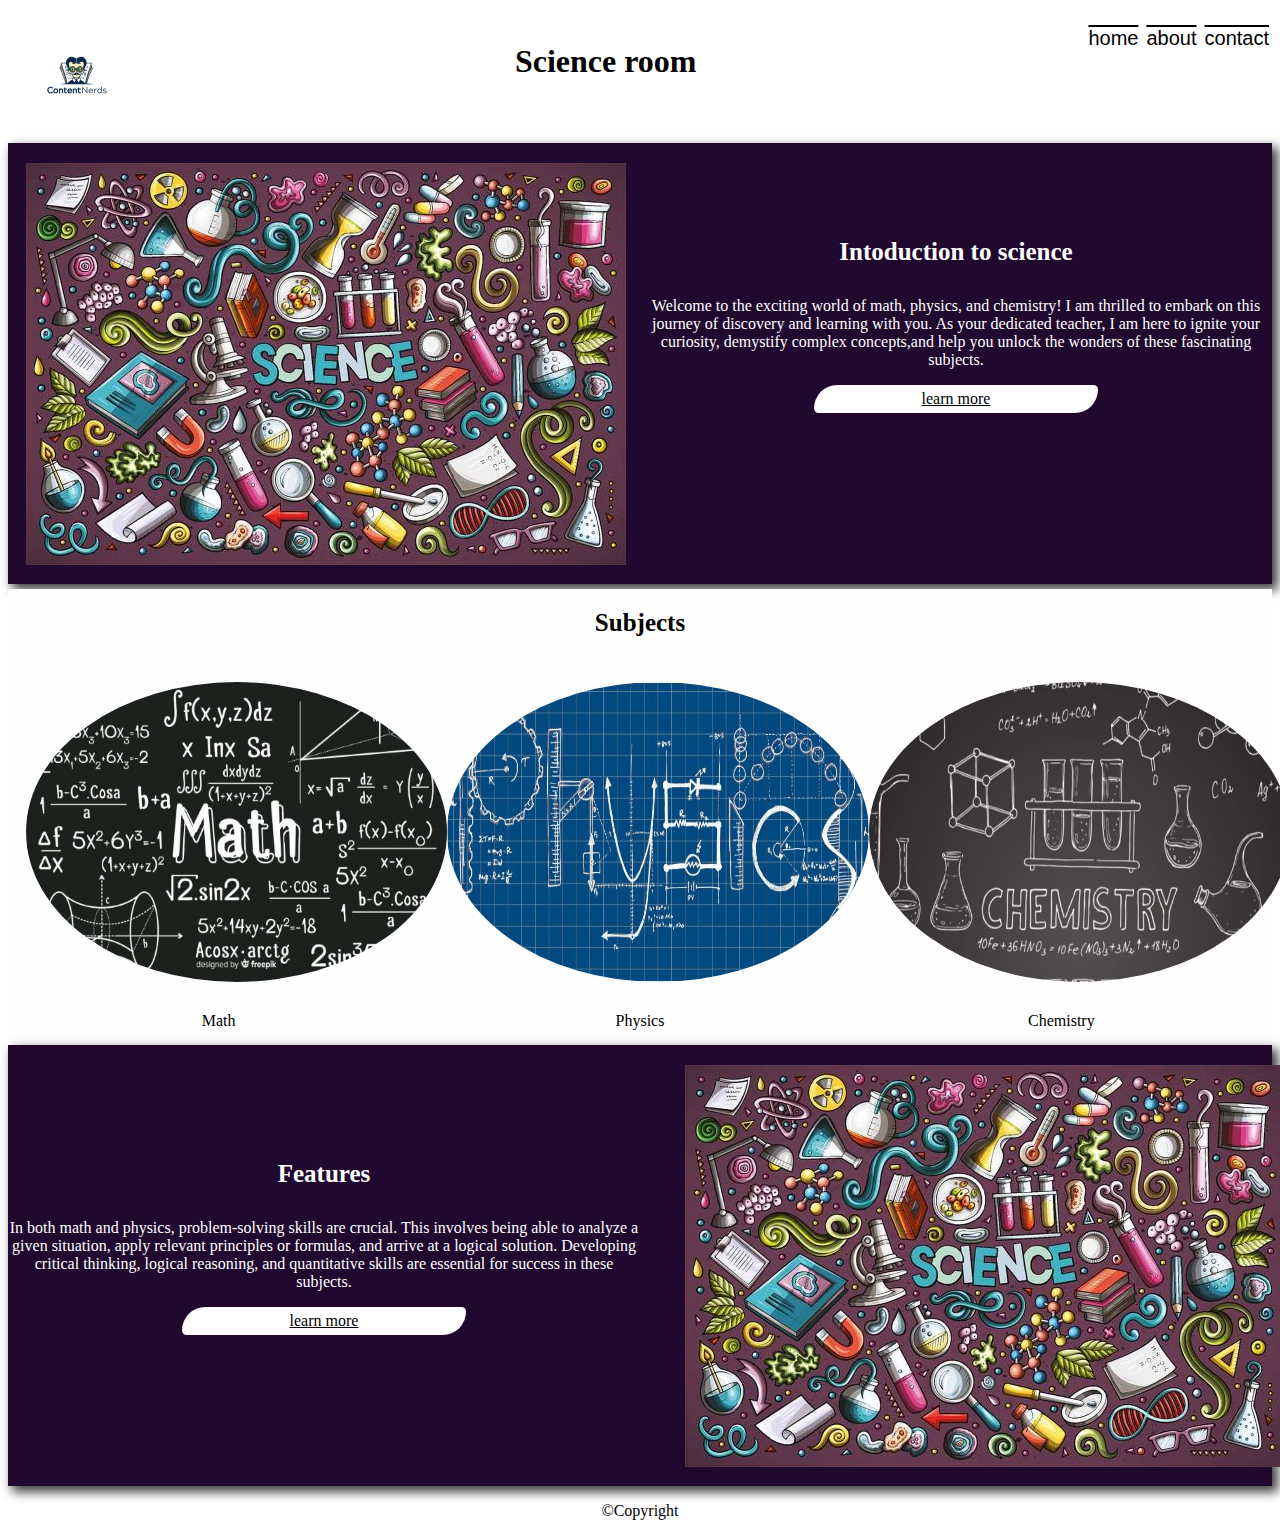
<file: index.html>
<!DOCTYPE html>
<html>
  <head>
      
      <title> Science room</title>
      <link rel="stylesheet" href="assets/css/style.css">
  </head>
  <body>
      <header>
          <div class="hh1">
              <img src="assets/img/logo.png" class="rdimg">
              <h1> Science room</h1>
          </div>
          <nav>
              <ul>
                  <li><a href="index.html">home</a></li>
                  <li><a href="about.html"target=”_blank”>about</a></li>
                  <li><a href="contact.html"target=”_blank”>contact</a></li>
              </ul>
          </nav>
      </header>
      <section class="container cl1">
          <div class="c50">
              <img src="assets/img/science%201.jpg">
          </div>
          <div class="c50 tc">
              <div>
                  <h2>Intoduction to science</h2>
                  <p>Welcome to the exciting world of math, physics, and chemistry! I am thrilled to embark on this journey of discovery and learning with you. As your dedicated teacher, I am here to ignite your curiosity, demystify complex concepts,and help you unlock the wonders of these fascinating subjects.</p><p><a href="about.html" class="btn">learn more</a></p>
              </div>
          </div>
      </section>
      <section class="container cl2">
          <div class="c100 p40 tc">
             <h3>Subjects</h3>
         </div>
         <div class="c33 p10 tc">
             <div>
                <img src="assets/img/math.jpg" width="450" height="300" class="rdimg">
                <p>Math</p>
             </div>                
         </div>
          <div class="c33 p10 tc">
             <div>
                 <img src="assets/img/physics.jpg" width="450" height="300" class="rdimg">
                 <p>Physics</p>
             </div>
          </div>
         <div class="c33 p10 tc">
              <div>
                 <img src="assets/img/chem-1.jpg" width="400" height="300" class="rdimg">
                <p>Chemistry</p>
             </div>
         </div>
      </section>
      <section class="container cl1">
          <div class="c50 tc">
            <div>
                <h4>Features</h4>
                <p>In both math and physics, problem-solving skills are crucial. This involves being able to analyze a given situation, apply relevant principles or formulas, and arrive at a logical solution. Developing critical thinking, logical reasoning, and quantitative skills are essential for success in these subjects.</p><p><a href="about.html" class="btn">learn more</a></p>
            </div>
          </div>
          <div class="c50">
              <img src="assets/img/science%201.jpg" class="im1">
          </div>
      </section>
      <footer class="tc">
           <p>&copy;Copyright </p>
      </footer>
  </body>  
    
</html>
</file>
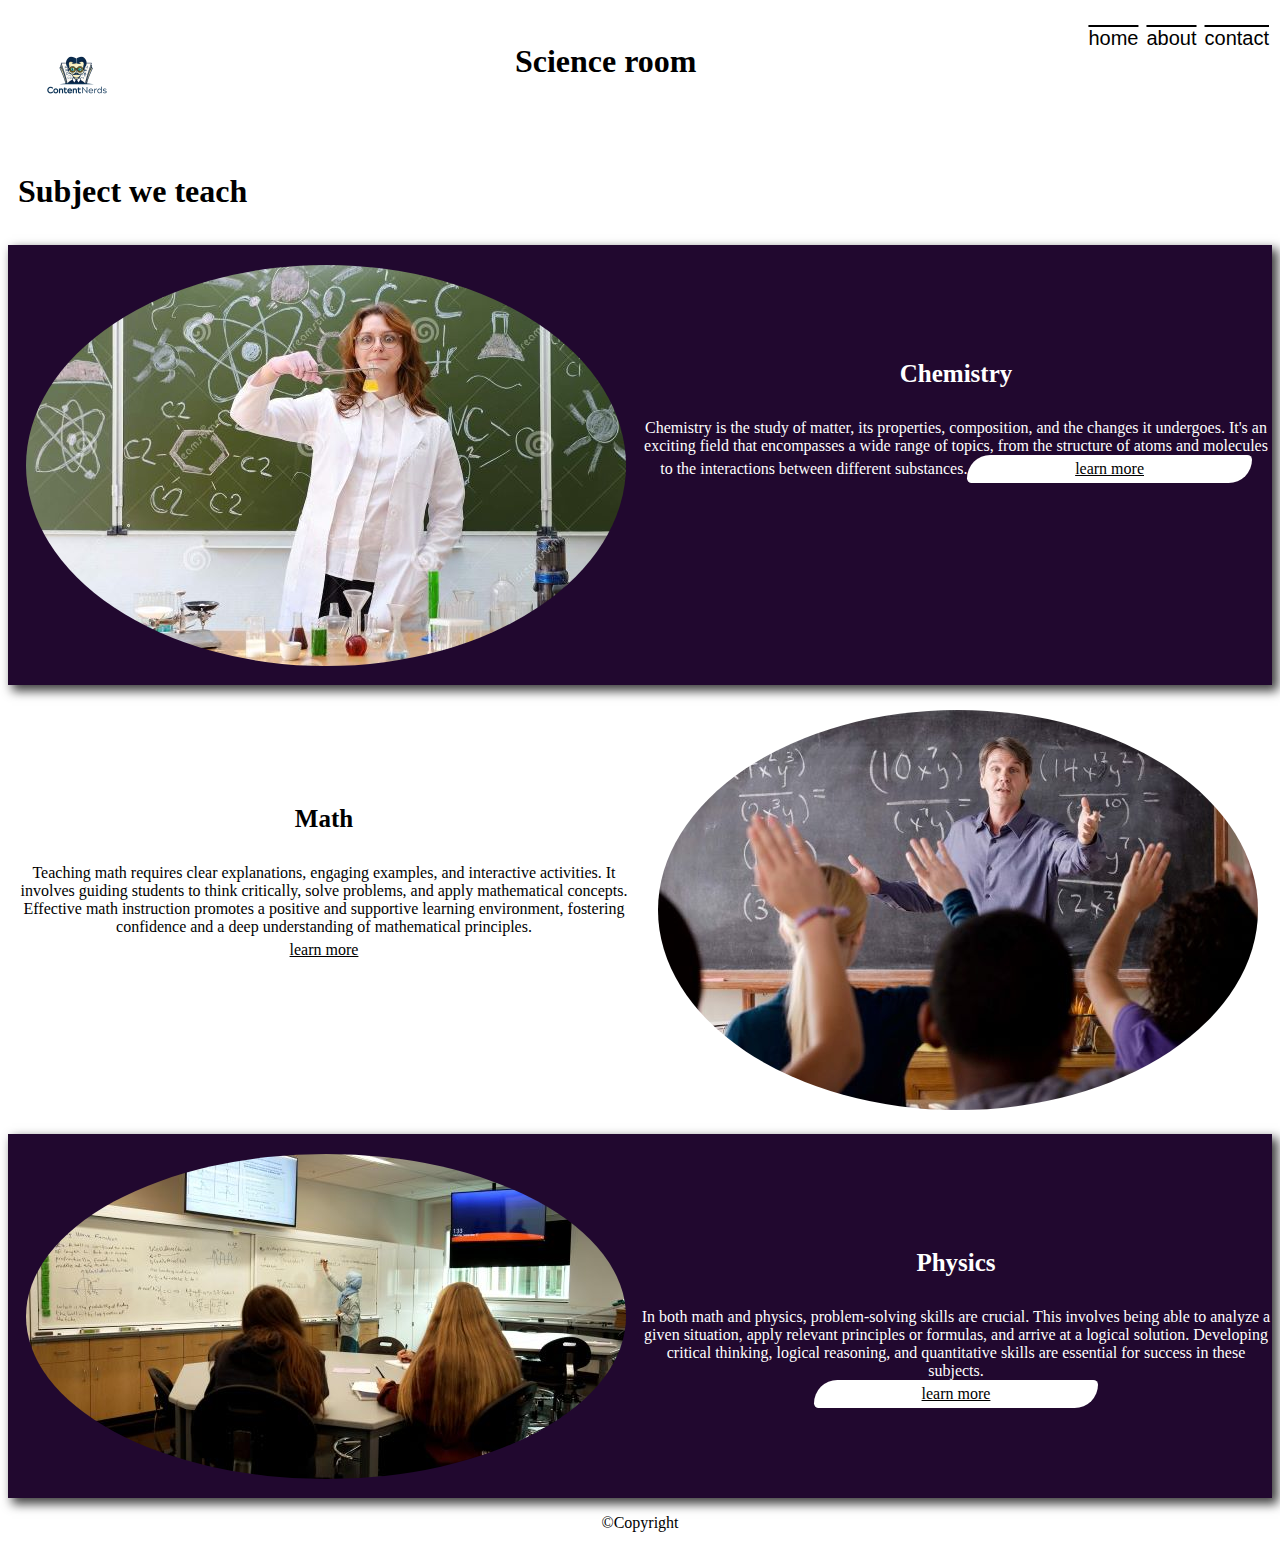
<file: about.html>
<!DOCTYPE html>
<html>
  <head>
      
      <title> Aboout Science room</title>
      <link rel="stylesheet" href="assets/css/style.css">
  </head>
  <body>
      <header>
          <div class="hh1">
              <img src="assets/img/logo.png" class="rdimg">
              <h1>Science room</h1>
          </div>
          <nav>
              <ul>
                  <li><a href="index.html">home</a></li>
                  <li><a href="about.html">about</a></li>
                  <li><a href="contact.html">contact</a></li>
              </ul>
          </nav>
      </header>
      <h1 class="hhh1">Subject we teach</h1>
      <section class="container cl1">
          <div class="c50">
              <img src="assets/img/chimi.jpg" class="rdimg">
          </div>
          <div class="c50 tc">
            <div>
                <h4>Chemistry</h4>
                <p>Chemistry is the study of matter, its properties, composition, and the changes it undergoes. It's an exciting field that encompasses a wide range of topics, from the structure of atoms and molecules to the interactions between different substances.<a href="about.html" class="btn">learn more</a></p>
            </div>
          </div>
          
      </section>
      <section class="container" >
          <div class="c50 tc">
            <div>
                <h4>Math</h4>
                <p>Teaching math requires clear explanations, engaging examples, and interactive activities. It involves guiding students to think critically, solve problems, and apply mathematical concepts. Effective math instruction promotes a positive and supportive learning environment, fostering confidence and a deep understanding of mathematical principles.<a href="contact.html" class="btn">learn more</a></p>
            </div>
          </div>
          <div class="c50">
              <img src="assets/img/single-subje.jpg" class="rdimg">
          </div>
      </section>
      <section class="container cl1">
          <div class="c50">
              <img src="assets/img/physics_class.jpg" class="rdimg">
          </div>
          <div class="c50 tc">
            <div>
                <h4>Physics</h4>
                <p>In both math and physics, problem-solving skills are crucial. This involves being able to analyze a given situation, apply relevant principles or formulas, and arrive at a logical solution. Developing critical thinking, logical reasoning, and quantitative skills are essential for success in these subjects.<br><a href="about.html" class="btn">learn more</a></p>
            </div>
          </div>
      </section>
      <footer class="tc">
           <p>&copy;Copyright </p>
      </footer>
  </body>  
    
</html>
</file>
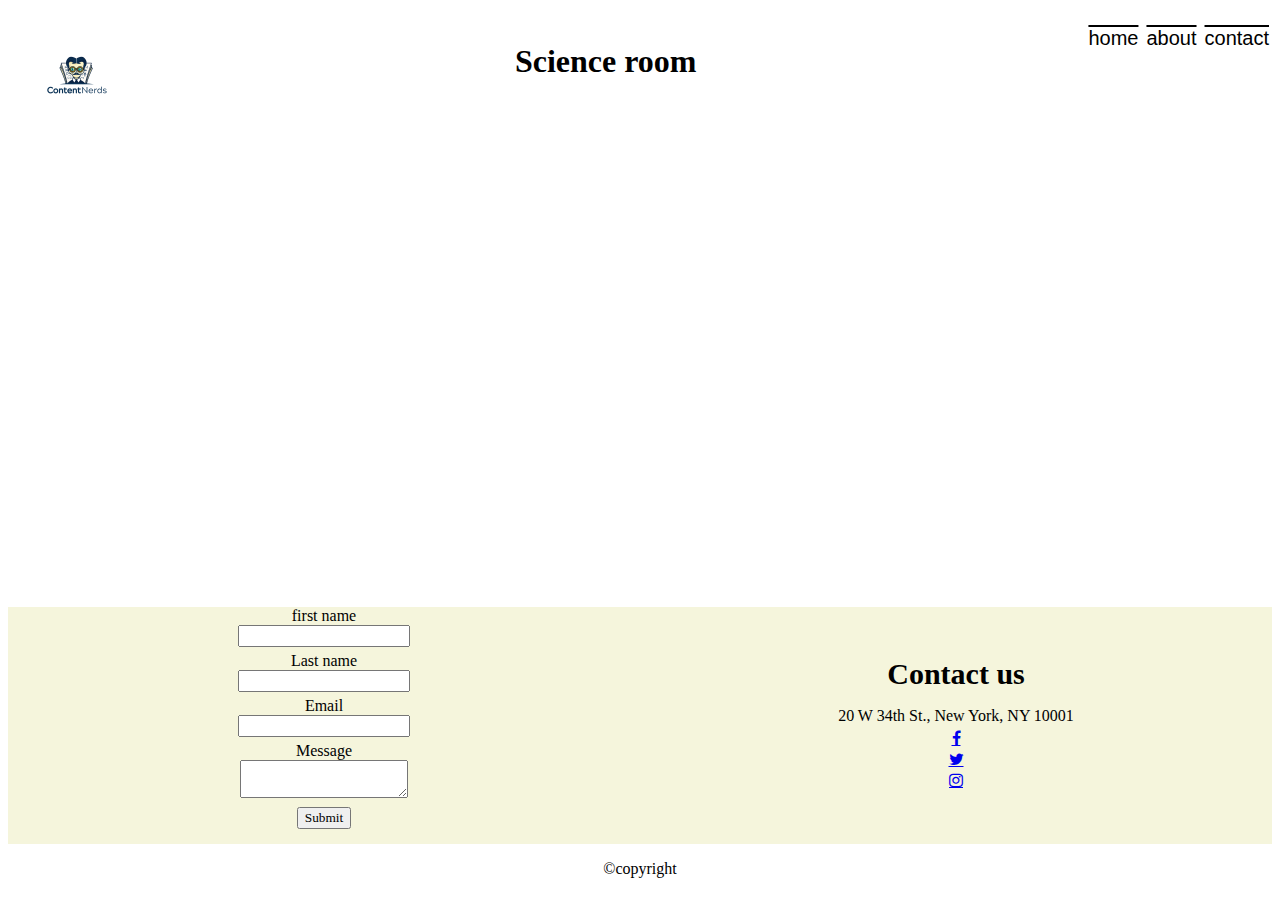
<file: contact.html>
<!DOCTYPE html>
<html>
  <head>
      
      <title> science room</title>
      <link rel="stylesheet" href="assets/css/style.css">
      <link rel="stylesheet" href="https://cdnjs.cloudflare.com/ajax/libs/font-awesome/4.7.0/css/font-awesome.min.css">
      
  </head>
  <body>
      <header>
          <div class="hh1">
              <img src="assets/img/logo.png" class="rdimg">
              <h1> Science room</h1>
          </div>
          <nav>
              <ul>
                  <li><a href="index.html">home</a></li>
                  <li><a href="about.html"target=”_blank”>about</a></li>
                  <li><a href="contact.html"target=”_blank”>contact</a></li>
              </ul>
          </nav>
      </header>
      <section>
          <div>
  <iframe src="https://www.google.com/maps/embed?pb=!1m18!1m12!1m3!1d48361.878340600015!2d-74.00775508394781!3d40.74844365858246!2m3!1f0!2f0!3f0!3m2!1i1024!2i768!4f13.1!3m3!1m2!1s0x89c259a9b3117469%3A0xd134e199a405a163!2sEmpire%20State%20Building!5e0!3m2!1sen!2sus!4v1681887640385!5m2!1sen!2sus" width="1340" height="450" style="border:0px;" allowfullscreen="" loading="lazy" referrerpolicy="no-referrer-when-downgrade"></iframe></div>
      </section>
      <section class="container cl3">
          <div class="c50 tc">
          <form>
               <label for="fname"> first name</label><br>
               <input type="text"  name=" first name" required><br>
              <label for="lname">Last name</label><br>
              <input type="text" name="last name" required><br>
              <label for="Email">Email</label><br>
              <input type="text" name="email" required><br>
              <label for="message">Message</label><br>
              <textarea name="message" required></textarea><br>
              <button type="button">Submit</button>
          </form>
          </div>
          <div class="c50 tc">
              <h5>Contact us</h5>
              <p>20 W 34th St., New York, NY 10001</p>
              <a href="https://cdnjs.cloudflare.com/ajax/libs/font-awesome/4.7.0/css/font-awesome.min.css" class="fa fa-facebook"></a><br>
              <a href="https://cdnjs.cloudflare.com/ajax/libs/font-awesome/4.7.0/css/font-awesome.min.css" class="fa fa-twitter"></a><br>                                                                                                                  
              <a href="https://cdnjs.cloudflare.com/ajax/libs/font-awesome/4.7.0/css/font-awesome.min.css" class="fa fa-instagram"></a> 
          </div>
          
      </section>
      
      <footer class="tc">
          <p>&copy;copyright</p>
      </footer>
  </body>  
    
</html>
</file>
<file: assets/css/style.css>
*{
    font-family: cursive;
    margin-bottom:5px;
    padding: 0 auto;
    box-sizing: border-box;
}
header{
    background-color:white;
    display: flex;
    justify-content:space-between;
}
h1{
     
    padding-top:25px;
    padding-bottom: 25px;
    margin: 10px;
    font-family:cursive;
    
}
.hh1{
display:contents;
padding-top: px;

}
nav{
    padding-top=5px;
}
nav li{
    display: inline-flex;
    
}
nav ul{
    padding:1px;
    list-style:none;
}
nav a{
    color: black;
    text-decoration:overline;
    padding:2px;
    font-family: arial;
    font-size: 20px;
}
nav a:hover{
    color: #f00;
    text-decoration:underline;
}
h2,h3,h4{
    padding:15px;
    margin: 5px; 
    font-size: 25px;
}
h2{
    margin-top: 80px;
}
h3{
    color: black;
}
h4{
    margin-top:100px;

}
h5{
    margin-top: 50px;
    font-size: 30px;
    
        
}
p{
margin-left:auto;
margin-right: auto;
}
.btn{
    color:black;
    padding:5px;
    background:white;
    border-radius: 50px 10px;
    display:inline-block;
    width: 45%;
    
}
.btn:hover{
    background:yellow;
    border-radius: 10px 50px;
}
.tc{
    text-align: center;
}
.tc1{
    margin-top: auto;
    margin-bottom: 30px;
}
.tc2{
    padding-bottom:  
}
.container{
    display: flex;
     flex-wrap: wrap;
}
.cl1{
    
    background-color:#21082f;
    color: white;
    box-shadow: 5px 5px 10px 1px rgba(0,0,0,.75);

}
.cl2{
    background-color: #fefefe;
}
.cl3{
    background-color: beige;
}
.im1{
    margin-left: 45px;
}
img{
    max-width: 100%;
    width: auto;
    margin-top: 20px;
    margin-bottom: 10px;
    margin-left: 18px;
        
}
.rdimg{
    border-radius:50%;
}
.c33{
    width:33.3333%;
}
.c50{
    width:50%;
}
.c100{
    width:100%;
}
.p10(
padding:10px;
)
.p20(
padding:20px;
)
.p40(
padding:40px;
)
.p80(
padding:80px;
)
</file>
